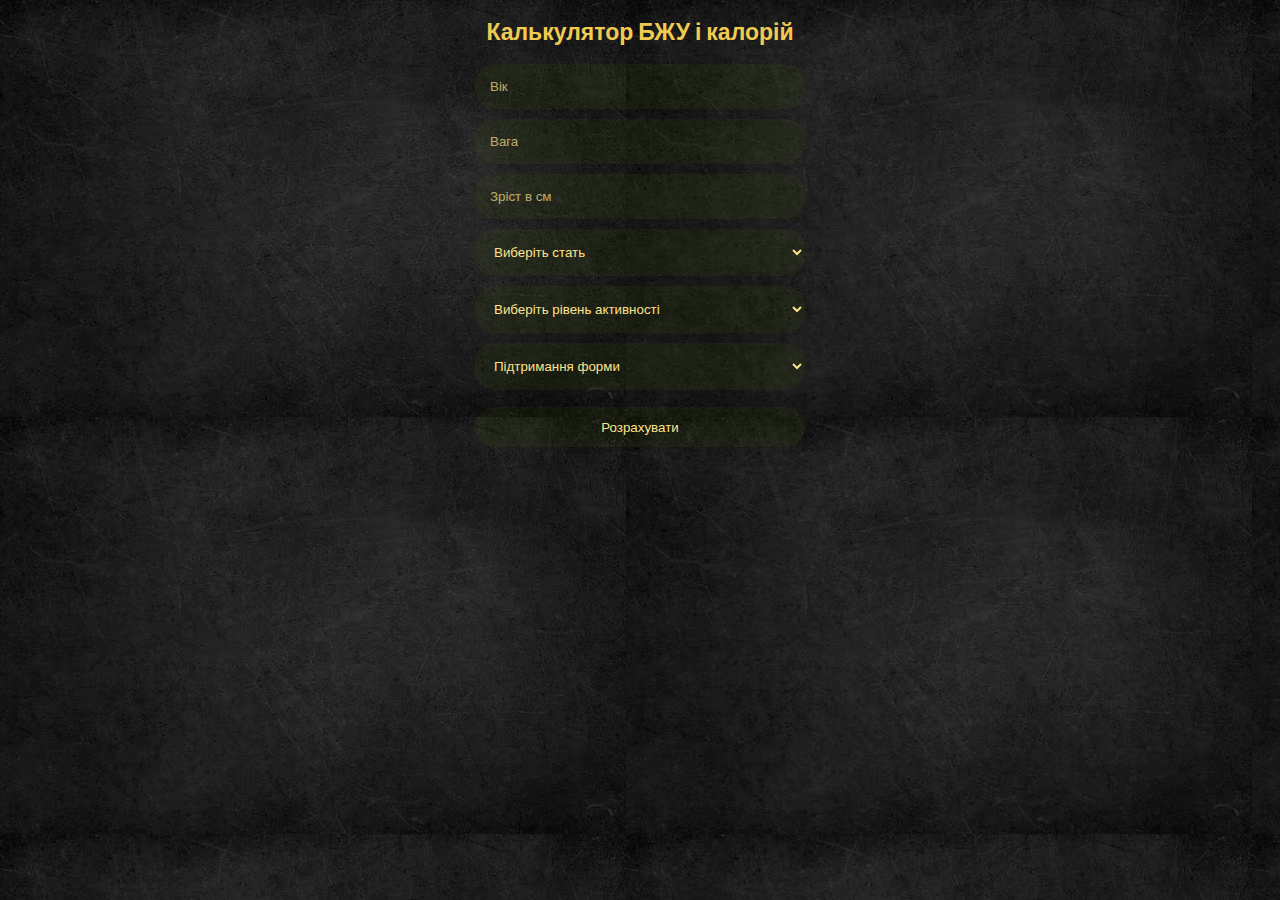
<file: web/templates/index.html>
<!DOCTYPE html>
<html lang="en">
<head>
    <meta charset="UTF-8">
    <meta name="viewport" content="width=device-width, initial-scale=1.0">
    <link rel="stylesheet" href="../static/style.css">
    <title>calcbzy</title>
</head>
<body>
    <div class="container-center">
        <h1>Калькулятор БЖУ і калорій</h1>
        <label for="age"></label><input type="text" placeholder="Вік" id="age" autocomplete="off">
        <label for="weight"></label><input type="text" placeholder="Вага" id="weight" autocomplete="off">
        <label for="growth"></label><input type="text" placeholder="Зріст в см" id="growth" autocomplete="off">

        <label for="gender"></label>
        <select id="gender">
            <option value="">Виберіть стать</option>
            <option value="male">Чоловік</option>
            <option value="female">Жінка</option>
        </select>

        <label for="activity-level"></label>
        <select id="activity-level" name="activity-level">
            <option value="">Виберіть рівень активності</option>
            <option value="sedentary">сидячий спосіб життя (без фізичних навантажень)</option>
            <option value="moderate">помірна активність (легкі фізичні навантаження або заняття 1-2 рази на тиждень)</option>
            <option value="active">середня активність (фізичні навантаження 3-5 разів на тиждень)</option>
            <option value="high">висока активність (щоденні фізичні навантаження)</option>
            <option value="extra">екстра активність (фіз. праця + щоденні фіз. навантаження, проф. спортсмени)</option>
        </select>

        <label for="goal"></label>
        <select id="goal" name="goal">
            <option value="maintenance">Підтримання форми</option>
            <option value="weight_loss">Схуднення</option>
            <option value="weight_gain">Набір ваги</option>
        </select>
        <button id="finish__from">Розрахувати</button>
    </div>
    <script src="https://telegram.org/js/telegram-web-app.js"></script>
    <script>
        const tg = window.Telegram.WebApp;
        tg.expand();
        let finish_from = document.getElementById("finish__from");


        finish_from.addEventListener("click", () => {
            let age = document.getElementById("age").value;
            let weight = document.getElementById("weight").value;
            let growth = document.getElementById("growth").value;
            let gender = document.getElementById("gender").value;
            let activity_level = document.getElementById("activity-level").value;
            let goal = document.getElementById("goal").value;

            let data = {
                age: age,
                weight: weight,
                growth: growth,
                gender: gender,
                activity_level: activity_level,
                goal: goal
            };

            tg.sendData(JSON.stringify(data));
            tg.close();
        });
    </script>
</body>
</html>
</file>
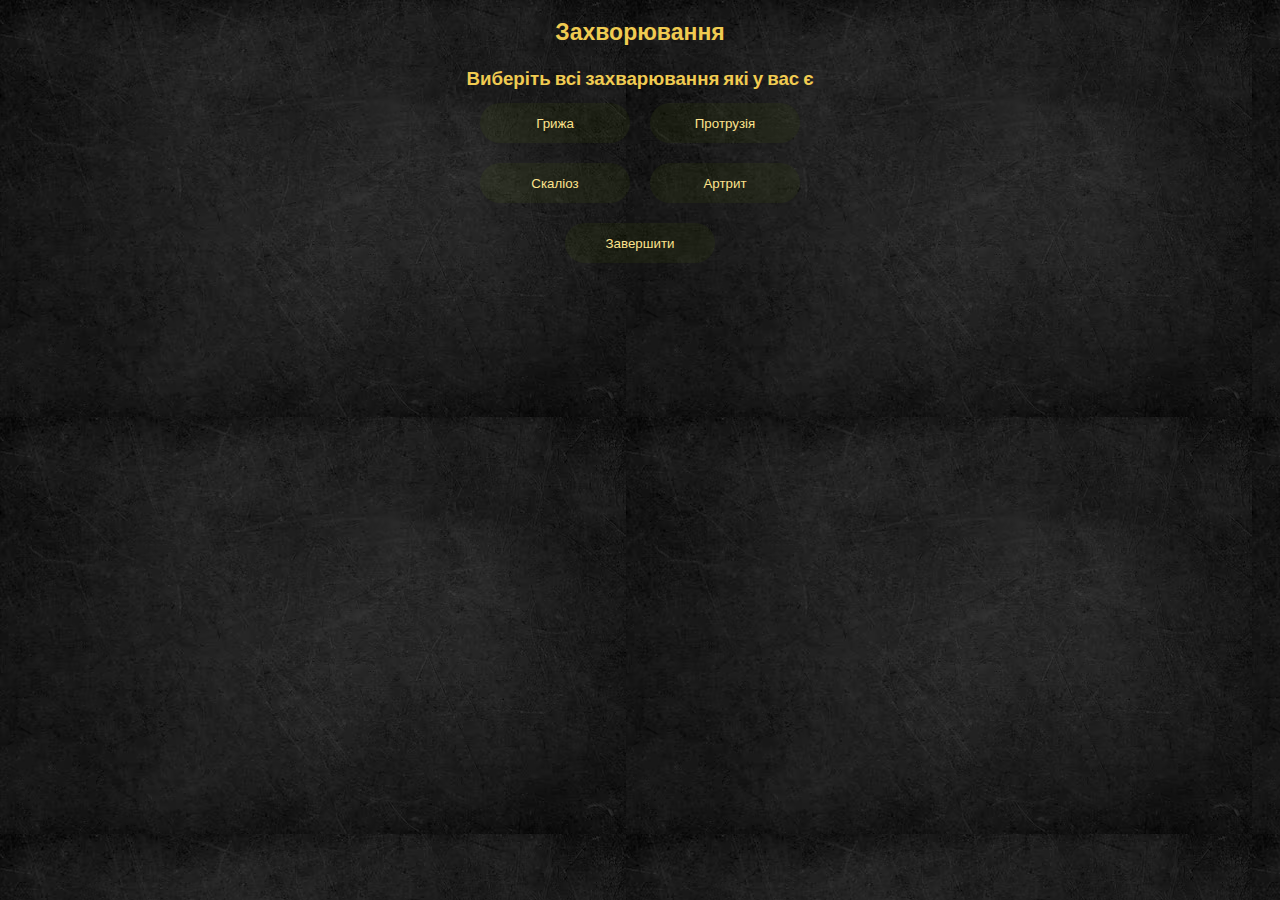
<file: web/templates/disease.html>
<!DOCTYPE html>
<html lang="en">
<head>
    <meta charset="UTF-8">
    <meta name="viewport" content="width=device-width, initial-scale=1.0">
    <link rel="stylesheet" href="../static/style_disease.css">
    <title>calcbzy</title>
</head>
<body>
    <div class="container-center">
        <h1>Захворювання</h1>
        <h3>Виберіть всі захварювання які у вас є</h3>
        <div class="container-button">
            <button class="button-containers" id="button1" onclick="changeText(this)">Грижа</button>
            <button class="button-containers" id="button2" onclick="changeText(this)">Протрузія</button>

        </div>
        <div class="container-button">
            <button class="button-containers" id="button3" onclick="changeText(this)">Скаліоз</button>
            <button class="button-containers" id="button4" onclick="changeText(this)">Артрит</button>
        </div>
        <button id="finish__from" class="finish__from">Завершити</button>
    </div>
    <script src="https://telegram.org/js/telegram-web-app.js"></script>
    <script>
        const tg = window.Telegram.WebApp;
        tg.expand();
        function changeText(button) {
            let buttonText = button.textContent; // Отримуємо текст кнопки
            if (!buttonText.includes(" Додано")) { // Перевіряємо, чи текст не містить " Додано"
                buttonText += " Додано"; // Додаємо " Додано" до тексту кнопки
                button.style.backgroundColor = "rgba(7, 140, 11, 0.537)"; // Змінюємо фоновий колір
                button.style.boxShadow = "0 0 10px 5px rgba(0, 255, 8, 0.815)"; // Змінюємо тінь
            } else {
                buttonText = buttonText.substring(0, buttonText.indexOf(" Додано")); // Видаляємо " Додано"
                button.style.backgroundColor = "rgba(84, 117, 7, 0.1)"; // Змінюємо фоновий колір
                button.style.boxShadow = "none"; // Змінюємо тінь
            }
            button.textContent = buttonText; // Встановлюємо новий текст кнопки
            console.log(buttonText)
        }

        let finish_from = document.getElementById("finish__from");


        finish_from.addEventListener("click", () => {
            let data = {}; // Створюємо порожній об'єкт для зберігання даних
            let herniaButton = document.getElementById("button1").textContent.trim(); // Отримуємо текст кнопки "Грижа" та видаляємо зайві пробіли
            let protrusionButton = document.getElementById("button2").textContent.trim();
            let scoliosisButton = document.getElementById("button3").textContent.trim();
            let arthritisButton = document.getElementById("button4").textContent.trim();

            // Перевіряємо, чи кнопка містить " Додано"
            if (herniaButton.includes(" Додано")) {
                data["hernia"] = herniaButton.substring(0, herniaButton.indexOf(" Додано"));
            }
            if (protrusionButton.includes(" Додано")) {
                data["protrusion"] = protrusionButton.substring(0, protrusionButton.indexOf(" Додано"))
            }
            if (scoliosisButton.includes(" Додано")) {
                data["scoliosis"] = scoliosisButton.substring(0, scoliosisButton.indexOf(" Додано"))
            }
            if (arthritisButton.includes(" Додано")) {
                data["arthritis"] = arthritisButton.substring(0, arthritisButton.indexOf(" Додано"))
            }

            tg.sendData(JSON.stringify(data)); // Відправляємо дані у форматі JSON
            tg.close();
        });
    </script>
</body>
</html>
</file>
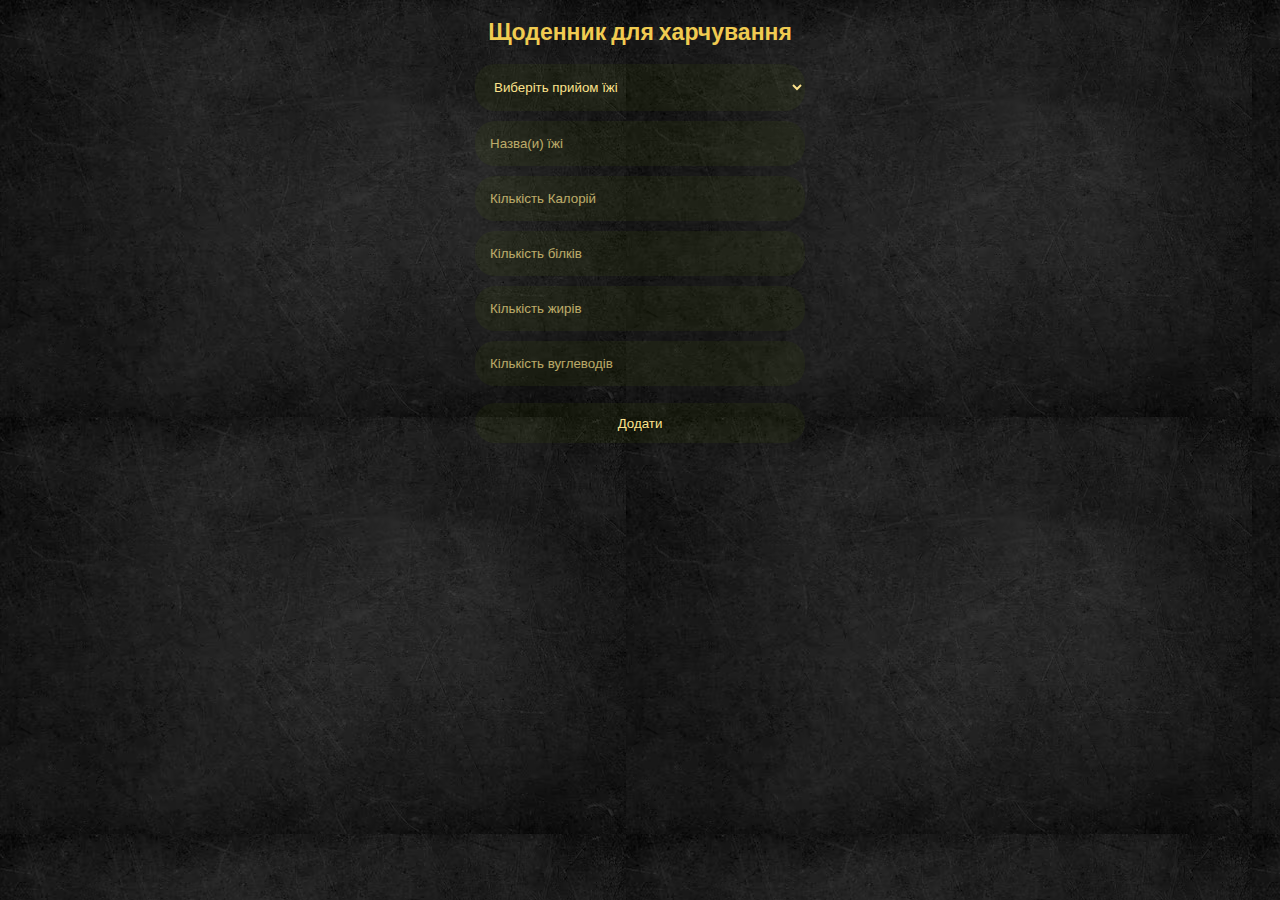
<file: web/templates/food.html>
<!DOCTYPE html>
<html lang="en">
<head>
    <meta charset="UTF-8">
    <title>Info Food</title>
    <link rel="stylesheet" href="../static/style.css">
</head>
<body>
    <div class="container-center">
        <h1>Щоденник для харчування</h1>
        <label for="intake"></label>
        <select id="intake">
            <option value="">Виберіть прийом їжі</option>
            <option value="breakfast">Сніданок</option>
            <option value="lunch">Обід</option>
            <option value="dinner">Вечеря</option>
            <option value="snack">Перекус</option>
        </select>
        <label for="food_name"></label><input type="text" placeholder="Назва(и) їжі" id="food_name" autocomplete="off">
        <label for="сalories"></label><input type="text" placeholder="Кількість Калорій" id="сalories" autocomplete="off">
        <label for="proteins"></label><input type="text" placeholder="Кількість білків" id="proteins" autocomplete="off">
        <label for="fats"></label><input type="text" placeholder="Кількість жирів" id="fats" autocomplete="off">
        <label for="carbohydrates"></label><input type="text" placeholder="Кількість вуглеводів" id="carbohydrates" autocomplete="off">
        <button id="finish__from">Додати</button>
    </div>
    <script src="https://telegram.org/js/telegram-web-app.js"></script>
    <script>
        const tg = window.Telegram.WebApp;
        tg.expand();
        let finish_from = document.getElementById("finish__from");


        finish_from.addEventListener("click", () => {
            let intake = document.getElementById("intake").value;
            let food_name = document.getElementById("food_name").value;
            let сalories = document.getElementById("сalories").value;
            let proteins = document.getElementById("proteins").value;
            let fats = document.getElementById("fats").value;
            let carbohydrates = document.getElementById("carbohydrates").value;

            let data = {
                intake: intake,
                food_name: food_name,
                сalories: сalories,
                proteins: proteins,
                fats: fats,
                carbohydrates: carbohydrates
            };

            tg.sendData(JSON.stringify(data));
            tg.close();
        });
    </script>
</body>
</html>
</file>
<file: web/static/style.css>
@import url('https://fonts.googleapis.com/css?family=Poppins:400,500,600,700,800,900');

* {
    margin: 0;
    padding: 0;
    box-sizing: border-box;
}

body {
    font-family: 'Poppins', sans-serif;
    color: #f0cb51;
    background: url(solid-concrete-wall-textured-backdrop_53876-129493.avif);
    overflow: hidden
}

.container-center {
    display: flex;
    flex-direction: column;
    justify-content: center;
    align-items: center;
    text-align: center;
}


input, select {
    border-radius: 20px;
    width: 330px;
    padding: 15px;
    margin-bottom: 10px;
    color: #f0cb51;
    background-color: rgba(84, 117, 7, 0.1);
    border: none;
}

h1 {
    font-size: 23px;
    margin-bottom: 15px;
    margin-top: 15px;
}

input::placeholder {
    color: #fce28c;
    opacity: 70%;
}

input:focus {
    outline: none;
}

input:hover {
    box-shadow: 0px 5px 10px 0px #ffeba7;
}

select:hover {
    box-shadow: 0px 5px 10px 0px #ffeba7;
}


select {
    color: #fce28c;
}

option {
    background-color: #383636;
}

button {
    margin-top: 7px;
    width: 330px;
    height: 40px;
    border-radius: 20px;
    background: rgba(84, 117, 7, 0.1);
    color: #fce28c;
    border: none;
}

button:hover {
    background: rgba(7, 140, 11, 0.537);
    box-shadow: 0 0 30px 5px rgba(0, 255, 8, 0.815);
    -webkit-transition: all 0.2s ease-out;
    -moz-transition: all 0.2s ease-out;
    transition: all 0.2s ease-out;
}
</file>
<file: web/static/style_disease.css>
@import url('https://fonts.googleapis.com/css?family=Poppins:400,500,600,700,800,900');

* {
    margin: 0;
    padding: 0;
    box-sizing: border-box;
}

body {
    font-family: 'Poppins', sans-serif;
    color: #f0cb51;
    background: url(solid-concrete-wall-textured-backdrop_53876-129493.avif);
    overflow: hidden
}

.container-center {
    height: auto;
    width: auto;
    text-align: center;
    margin: 0 auto;
}

h1 {
    text-align: center;
    font-size: 23px;
    margin-bottom: 15px;
    margin-top: 15px;
}

.container-button {
    display: flex;
    justify-content: center;
    align-items: center;
    text-align: center;
}

button {
    margin: 10px 10px 10px 10px;
    width: 150px;
    height: 40px;
    border-radius: 20px;
    background: rgba(84, 117, 7, 0.1);
    color: #fce28c;
    border: none;
}

button:hover {
    box-shadow: 0 5px 10px 0 #ffeba7;
}

.finish__from:hover {
    background: rgba(7, 140, 11, 0.537);
    box-shadow: 0 0 30px 5px rgba(0, 255, 8, 0.815);
    -webkit-transition: all 0.2s ease-out;
    -moz-transition: all 0.2s ease-out;
    transition: all 0.2s ease-out;
}
</file>
